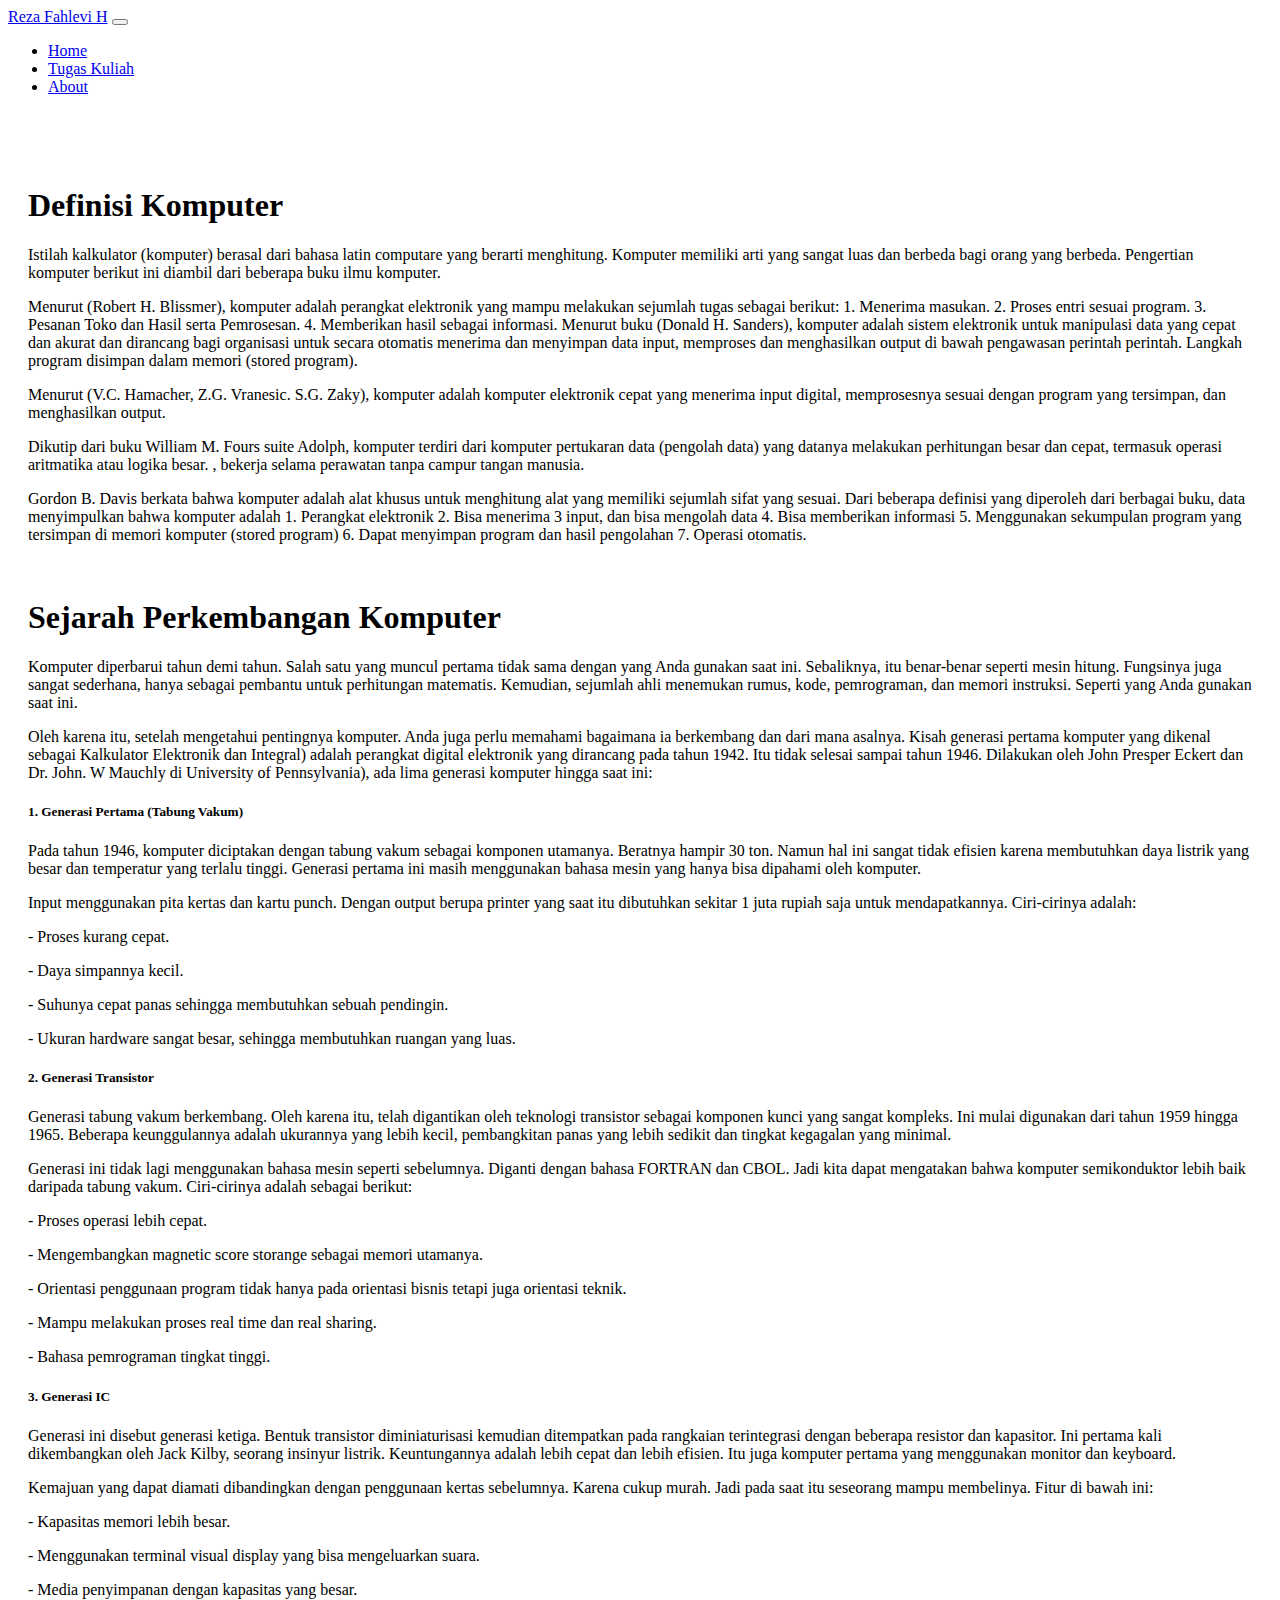
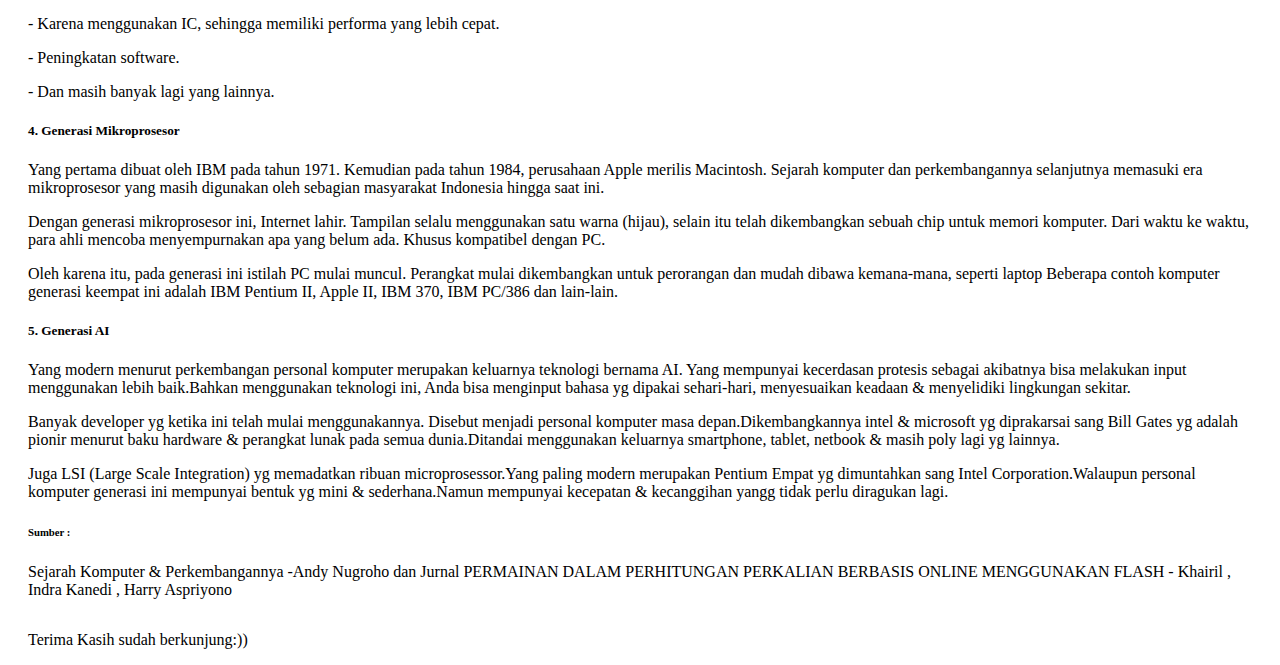
<file: isi komputer.html>
<!DOCTYPE html>
<html lang="en">
  <head>
    <style>
      p,
      h1,
      h5,
      h6 {
        margin-left: 20px;
        margin-right: 20px;
      }
    </style>
    <!-- Required meta tags -->
    <meta charset="utf-8" />
    <meta name="viewport" content="width=device-width, initial-scale=1" />

    <!-- Bootstrap CSS -->
    <link href="https://cdn.jsdelivr.net/npm/bootstrap@5.0.2/dist/css/bootstrap.min.css" rel="stylesheet" integrity="sha384-EVSTQN3/azprG1Anm3QDgpJLIm9Nao0Yz1ztcQTwFspd3yD65VohhpuuCOmLASjC" crossorigin="anonymous" />

    <!--My CSS-->
    <link rel="stylesheet" href="style.css" />

    <title>esakenyun</title>
  </head>
  <body id="home">
    <!-- Navbar -->
    <nav class="navbar navbar-expand-lg navbar-dark bg-dark shadow-sm fixed-top">
      <div class="container">
        <a class="navbar-brand" href="#">Reza Fahlevi H</a>
        <button class="navbar-toggler" type="button" data-bs-toggle="collapse" data-bs-target="#navbarNav" aria-controls="navbarNav" aria-expanded="false" aria-label="Toggle navigation">
          <span class="navbar-toggler-icon"></span>
        </button>
        <div class="collapse navbar-collapse" id="navbarNav">
          <ul class="navbar-nav ms-auto">
            <li class="nav-item">
              <a class="nav-link active" aria-current="page" href="index.html">Home</a>
            </li>
            <li class="nav-item">
              <a class="nav-link" href="#tugas">Tugas Kuliah</a>
            </li>
            <li class="nav-item">
              <a class="nav-link" href="#about">About</a>
            </li>
          </ul>
        </div>
      </div>
    </nav>
    <!-- akhir Navbar -->
    <table style>
      <!--Project-->
      <div id="container">
        <div class="col">
          <br />
          <br />
          <br />
          <h1>Definisi Komputer</h1>
          <p>
            Istilah kalkulator (komputer) berasal dari bahasa latin computare yang berarti menghitung. Komputer memiliki arti yang sangat luas dan berbeda bagi orang yang berbeda. Pengertian komputer berikut ini diambil dari beberapa buku
            ilmu komputer.
          </p>
          <p>
            Menurut (Robert H. Blissmer), komputer adalah perangkat elektronik yang mampu melakukan sejumlah tugas sebagai berikut: 1. Menerima masukan. 2. Proses entri sesuai program. 3. Pesanan Toko dan Hasil serta Pemrosesan. 4.
            Memberikan hasil sebagai informasi. Menurut buku (Donald H. Sanders), komputer adalah sistem elektronik untuk manipulasi data yang cepat dan akurat dan dirancang bagi organisasi untuk secara otomatis menerima dan menyimpan data
            input, memproses dan menghasilkan output di bawah pengawasan perintah perintah. Langkah program disimpan dalam memori (stored program).
          </p>
          <p>Menurut (V.C. Hamacher, Z.G. Vranesic. S.G. Zaky), komputer adalah komputer elektronik cepat yang menerima input digital, memprosesnya sesuai dengan program yang tersimpan, dan menghasilkan output.</p>
          <p>
            Dikutip dari buku William M. Fours suite Adolph, komputer terdiri dari komputer pertukaran data (pengolah data) yang datanya melakukan perhitungan besar dan cepat, termasuk operasi aritmatika atau logika besar. , bekerja selama
            perawatan tanpa campur tangan manusia.
          </p>
          <p>
            Gordon B. Davis berkata bahwa komputer adalah alat khusus untuk menghitung alat yang memiliki sejumlah sifat yang sesuai. Dari beberapa definisi yang diperoleh dari berbagai buku, data menyimpulkan bahwa komputer adalah 1.
            Perangkat elektronik 2. Bisa menerima 3 input, dan bisa mengolah data 4. Bisa memberikan informasi 5. Menggunakan sekumpulan program yang tersimpan di memori komputer (stored program) 6. Dapat menyimpan program dan hasil
            pengolahan 7. Operasi otomatis.
          </p>
          <br />
          <h1>Sejarah Perkembangan Komputer</h1>
          <p>
            Komputer diperbarui tahun demi tahun. Salah satu yang muncul pertama tidak sama dengan yang Anda gunakan saat ini. Sebaliknya, itu benar-benar seperti mesin hitung. Fungsinya juga sangat sederhana, hanya sebagai pembantu untuk
            perhitungan matematis. Kemudian, sejumlah ahli menemukan rumus, kode, pemrograman, dan memori instruksi. Seperti yang Anda gunakan saat ini.
          </p>
          <p>
            Oleh karena itu, setelah mengetahui pentingnya komputer. Anda juga perlu memahami bagaimana ia berkembang dan dari mana asalnya. Kisah generasi pertama komputer yang dikenal sebagai Kalkulator Elektronik dan Integral) adalah
            perangkat digital elektronik yang dirancang pada tahun 1942. Itu tidak selesai sampai tahun 1946. Dilakukan oleh John Presper Eckert dan Dr. John. W Mauchly di University of Pennsylvania), ada lima generasi komputer hingga saat
            ini:
          </p>
          <h5>1. Generasi Pertama (Tabung Vakum)</h5>
          <p>
            Pada tahun 1946, komputer diciptakan dengan tabung vakum sebagai komponen utamanya. Beratnya hampir 30 ton. Namun hal ini sangat tidak efisien karena membutuhkan daya listrik yang besar dan temperatur yang terlalu tinggi.
            Generasi pertama ini masih menggunakan bahasa mesin yang hanya bisa dipahami oleh komputer.
          </p>
          <p>Input menggunakan pita kertas dan kartu punch. Dengan output berupa printer yang saat itu dibutuhkan sekitar 1 juta rupiah saja untuk mendapatkannya. Ciri-cirinya adalah:</p>
          <p>- Proses kurang cepat.</p>
          <p>- Daya simpannya kecil.</p>
          <p>- Suhunya cepat panas sehingga membutuhkan sebuah pendingin.</p>
          <p>- Ukuran hardware sangat besar, sehingga membutuhkan ruangan yang luas.</p>
          <h5>2. Generasi Transistor</h5>
          <p>
            Generasi tabung vakum berkembang. Oleh karena itu, telah digantikan oleh teknologi transistor sebagai komponen kunci yang sangat kompleks. Ini mulai digunakan dari tahun 1959 hingga 1965. Beberapa keunggulannya adalah ukurannya
            yang lebih kecil, pembangkitan panas yang lebih sedikit dan tingkat kegagalan yang minimal.
          </p>
          <p>
            Generasi ini tidak lagi menggunakan bahasa mesin seperti sebelumnya. Diganti dengan bahasa FORTRAN dan CBOL. Jadi kita dapat mengatakan bahwa komputer semikonduktor lebih baik daripada tabung vakum. Ciri-cirinya adalah sebagai
            berikut:
          </p>
          <p>- Proses operasi lebih cepat.</p>
          <p>- Mengembangkan magnetic score storange sebagai memori utamanya.</p>
          <p>- Orientasi penggunaan program tidak hanya pada orientasi bisnis tetapi juga orientasi teknik.</p>
          <p>- Mampu melakukan proses real time dan real sharing.</p>
          <p>- Bahasa pemrograman tingkat tinggi.</p>
          <h5>3. Generasi IC</h5>
          <p>
            Generasi ini disebut generasi ketiga. Bentuk transistor diminiaturisasi kemudian ditempatkan pada rangkaian terintegrasi dengan beberapa resistor dan kapasitor. Ini pertama kali dikembangkan oleh Jack Kilby, seorang insinyur
            listrik. Keuntungannya adalah lebih cepat dan lebih efisien. Itu juga komputer pertama yang menggunakan monitor dan keyboard.
          </p>
          <p>Kemajuan yang dapat diamati dibandingkan dengan penggunaan kertas sebelumnya. Karena cukup murah. Jadi pada saat itu seseorang mampu membelinya. Fitur di bawah ini:</p>
          <p>- Kapasitas memori lebih besar.</p>
          <p>- Menggunakan terminal visual display yang bisa mengeluarkan suara.</p>
          <p>- Media penyimpanan dengan kapasitas yang besar.</p>
          <p>- Karena menggunakan IC, sehingga memiliki performa yang lebih cepat.</p>
          <p>- Peningkatan software.</p>
          <p>- Dan masih banyak lagi yang lainnya.</p>
          <h5>4. Generasi Mikroprosesor</h5>
          <p>
            Yang pertama dibuat oleh IBM pada tahun 1971. Kemudian pada tahun 1984, perusahaan Apple merilis Macintosh. Sejarah komputer dan perkembangannya selanjutnya memasuki era mikroprosesor yang masih digunakan oleh sebagian
            masyarakat Indonesia hingga saat ini.
          </p>
          <p>
            Dengan generasi mikroprosesor ini, Internet lahir. Tampilan selalu menggunakan satu warna (hijau), selain itu telah dikembangkan sebuah chip untuk memori komputer. Dari waktu ke waktu, para ahli mencoba menyempurnakan apa yang
            belum ada. Khusus kompatibel dengan PC.
          </p>
          <p>
            Oleh karena itu, pada generasi ini istilah PC mulai muncul. Perangkat mulai dikembangkan untuk perorangan dan mudah dibawa kemana-mana, seperti laptop Beberapa contoh komputer generasi keempat ini adalah IBM Pentium II, Apple
            II, IBM 370, IBM PC/386 dan lain-lain.
          </p>
          <h5>5. Generasi AI</h5>
          <p>
            Yang modern menurut perkembangan personal komputer merupakan keluarnya teknologi bernama AI. Yang mempunyai kecerdasan protesis sebagai akibatnya bisa melakukan input menggunakan lebih baik.Bahkan menggunakan teknologi ini, Anda
            bisa menginput bahasa yg dipakai sehari-hari, menyesuaikan keadaan & menyelidiki lingkungan sekitar.
          </p>
          <p>
            Banyak developer yg ketika ini telah mulai menggunakannya. Disebut menjadi personal komputer masa depan.Dikembangkannya intel & microsoft yg diprakarsai sang Bill Gates yg adalah pionir menurut baku hardware & perangkat lunak
            pada semua dunia.Ditandai menggunakan keluarnya smartphone, tablet, netbook & masih poly lagi yg lainnya.
          </p>
          <p>
            Juga LSI (Large Scale Integration) yg memadatkan ribuan microprosessor.Yang paling modern merupakan Pentium Empat yg dimuntahkan sang Intel Corporation.Walaupun personal komputer generasi ini mempunyai bentuk yg mini &
            sederhana.Namun mempunyai kecepatan & kecanggihan yangg tidak perlu diragukan lagi.
          </p>
          <h6>Sumber :</h6>
          <p>Sejarah Komputer & Perkembangannya -Andy Nugroho dan Jurnal PERMAINAN DALAM PERHITUNGAN PERKALIAN BERBASIS ONLINE MENGGUNAKAN FLASH - Khairil , Indra Kanedi , Harry Aspriyono</p>
        </div>
      </div>
    </table>
    <!--Akhir Project-->

    <!--footer-->
    <footer class="bg-white text-black text-center">
      <p>Terima Kasih sudah berkunjung:))</p>
    </footer>
    <!--Akhir footer-->

    <script src="https://cdn.jsdelivr.net/npm/bootstrap@5.0.2/dist/js/bootstrap.bundle.min.js" integrity="sha384-MrcW6ZMFYlzcLA8Nl+NtUVF0sA7MsXsP1UyJoMp4YLEuNSfAP+JcXn/tWtIaxVXM" crossorigin="anonymous"></script>
  </body>
</html>
</file>
<file: style.css>
body {
  min-height: 2000px;
}
.jumbotron {
  padding-top: 6rem;
  background-color: #e2edff;
}

#tugas {
  background-color: #e2edff;
}

section {
  padding-top: 5rem;
}
</file>
